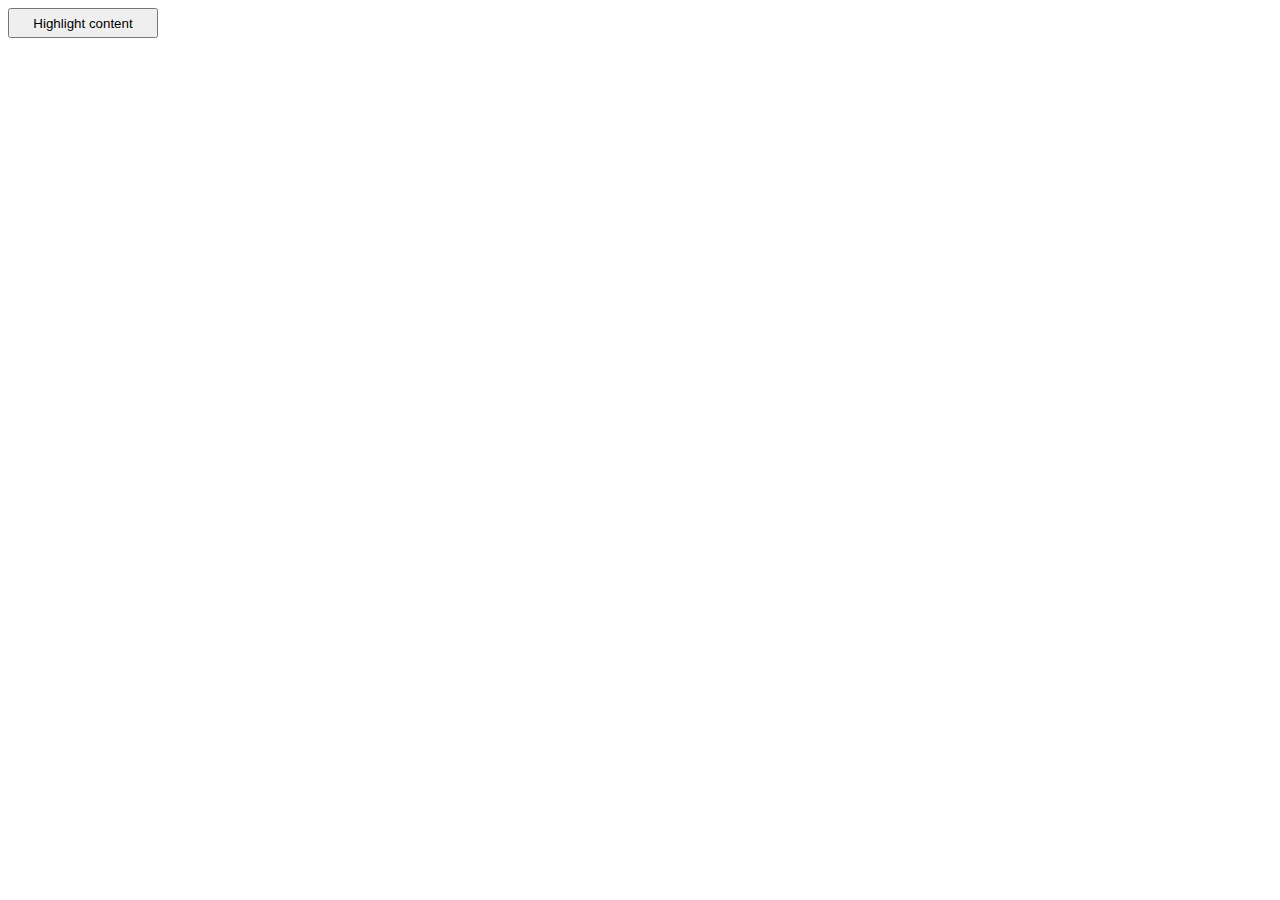
<file: chrome-extension/src/popup.html>
<!DOCTYPE html>
<html>
    <head>
        <style>
            button {
                height: 30px;
                width: 150px;
                outline: none;
            }
        </style>
    </head>
    <body>
        <button id="highlightContent">Highlight content</button>
        <script src="popup.js"></script>
    </body>
</html>
</file>
